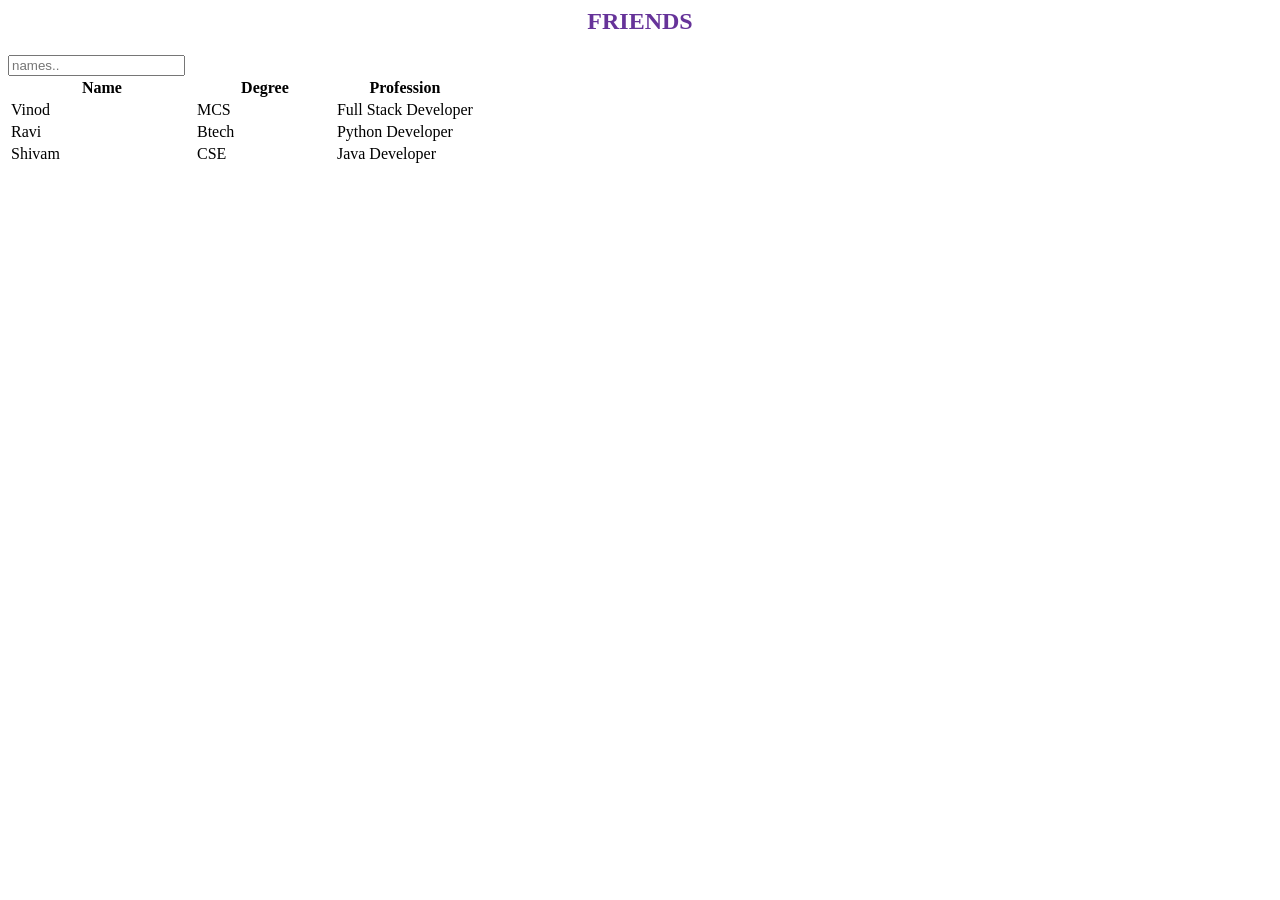
<file: templates/table.html>
<!-- It is just to practice the Searhing using JavaScript   NOT   the part of the project Todo App -->

<html>
<head><title>hi Table Search</title></head>


<body>
    

<h2 style="text-align: center; text-transform: uppercase; color: rebeccapurple ;">Friends</h2>

<input type="text"  id="myInput" placeholder="names.." onkeyup="searchfun()">

<table id="myTable">
    <tr class="header">
     <th style="width: 40%;">Name </th>
     <th style="width: 30%;">Degree </th>
     <th style="width: 30%;">Profession </th>    
    </tr>

    <tr>
      <td>Vinod</td>
      <td>MCS</td>
      <td>Full Stack Developer</td>
    </tr>

    <tr>
        <td>Ravi</td>
        <td>Btech</td>
        <td>Python Developer</td>
      </tr>

      <tr>
        <td>Shivam</td>
        <td>CSE</td>
        <td>Java Developer</td>
      </tr>

</table>



<script>

const searchfun = () =>{

let filter = document.getElementById('myInput').value.toUpperCase();
console.log(filter)
let myTable= document.getElementById('myTable');
let tr=myTable.getElementsByTagName('tr')

for(var i =0 ;i<tr.length;i++)
{
    let td=tr[i].getElementsByTagName('td')[0];
    if(td)
    {
        let textValue = td.textContent || td.innerHTML;
   
         if(textValue.toUpperCase().indexOf(filter) > -1 )    // if the character matches
         {
            tr[i].style.display="";
         }
         else
         tr[i].style.display="none";

    }

}



}

</script>




</body>
</html>
</file>
